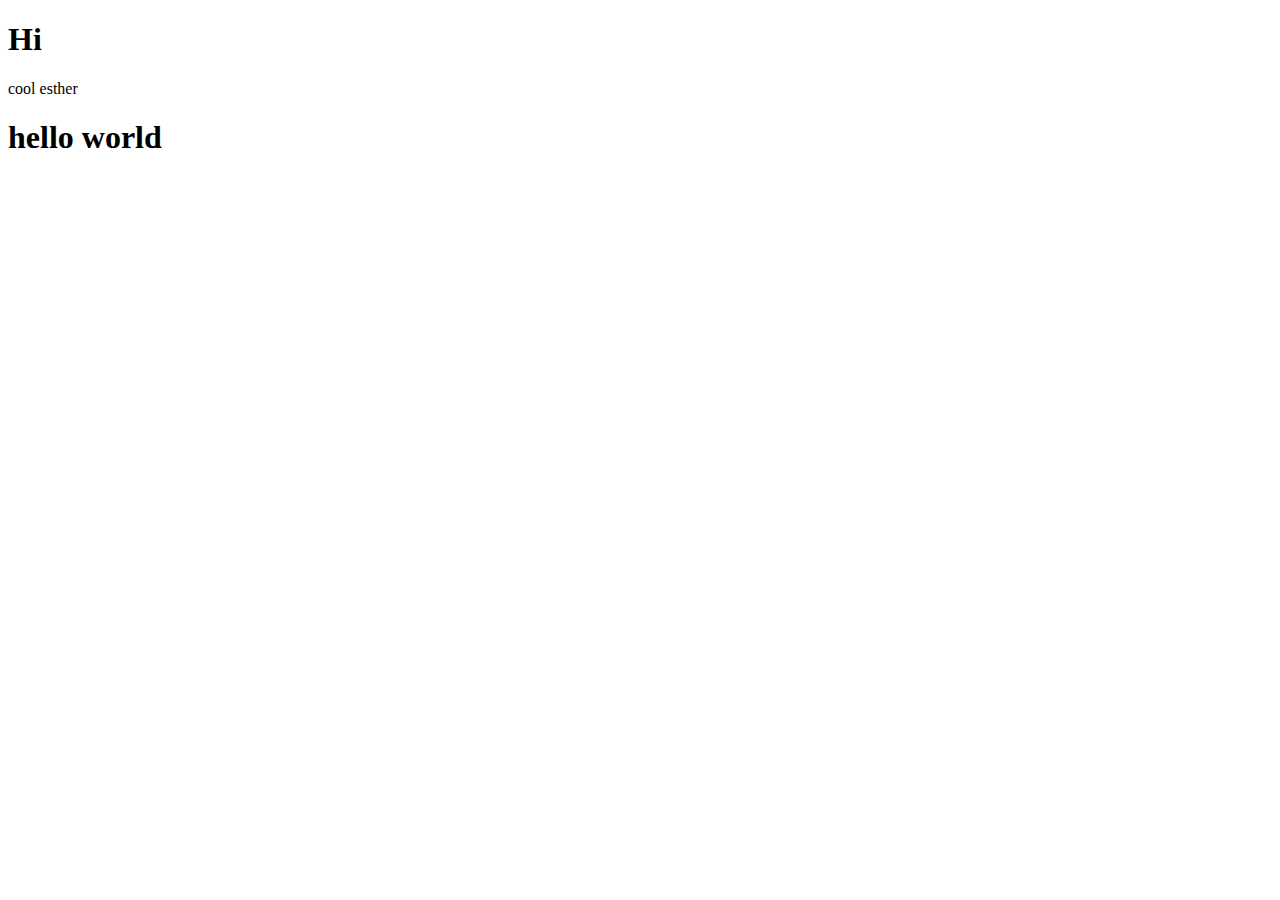
<file: exercise/Projects/SampleProject/index.html>
<!DOCTYPE html>
<html lang="en">
<head>
    <meta charset="UTF-8">
    <meta name="viewport" content="width=device-width, initial-scale=1.0">
    <title>Document</title>
</head>
<body>
    <h1>Hi</h1>
    <p>cool esther</p>
    <h1>hello world</h1>
</body>
</html>
</file>
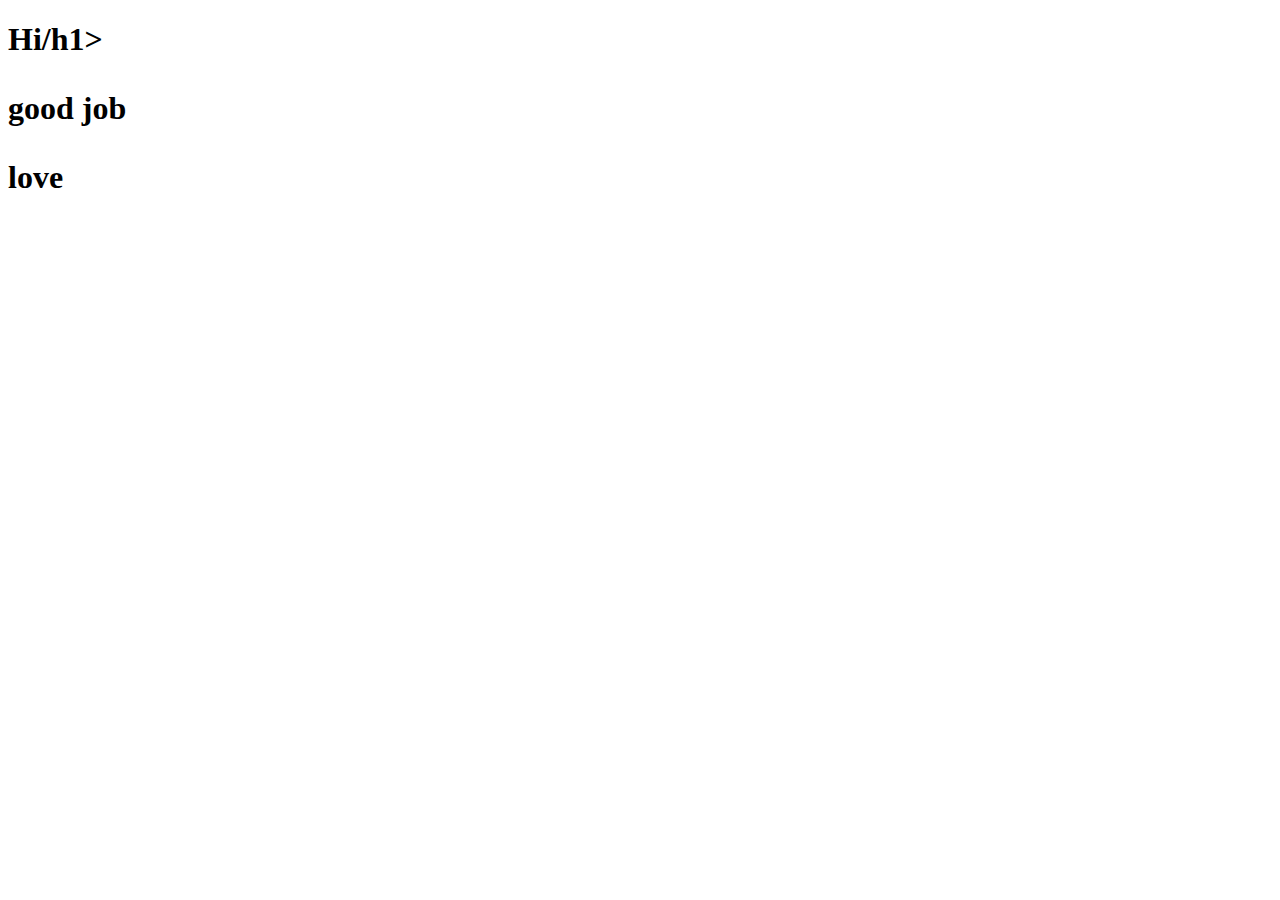
<file: exercise/Projects/SampleProject/pages/about/about.html>
<!DOCTYPE html>
<html lang="en">
<head>
    <meta charset="UTF-8">
    <meta name="viewport" content="width=device-width, initial-scale=1.0">
    <title>Document</title>
</head>
<body>
    <h1>Hi/h1>
        <p>good job</p>
        <p>love</p>
</body>
</html>
</file>
